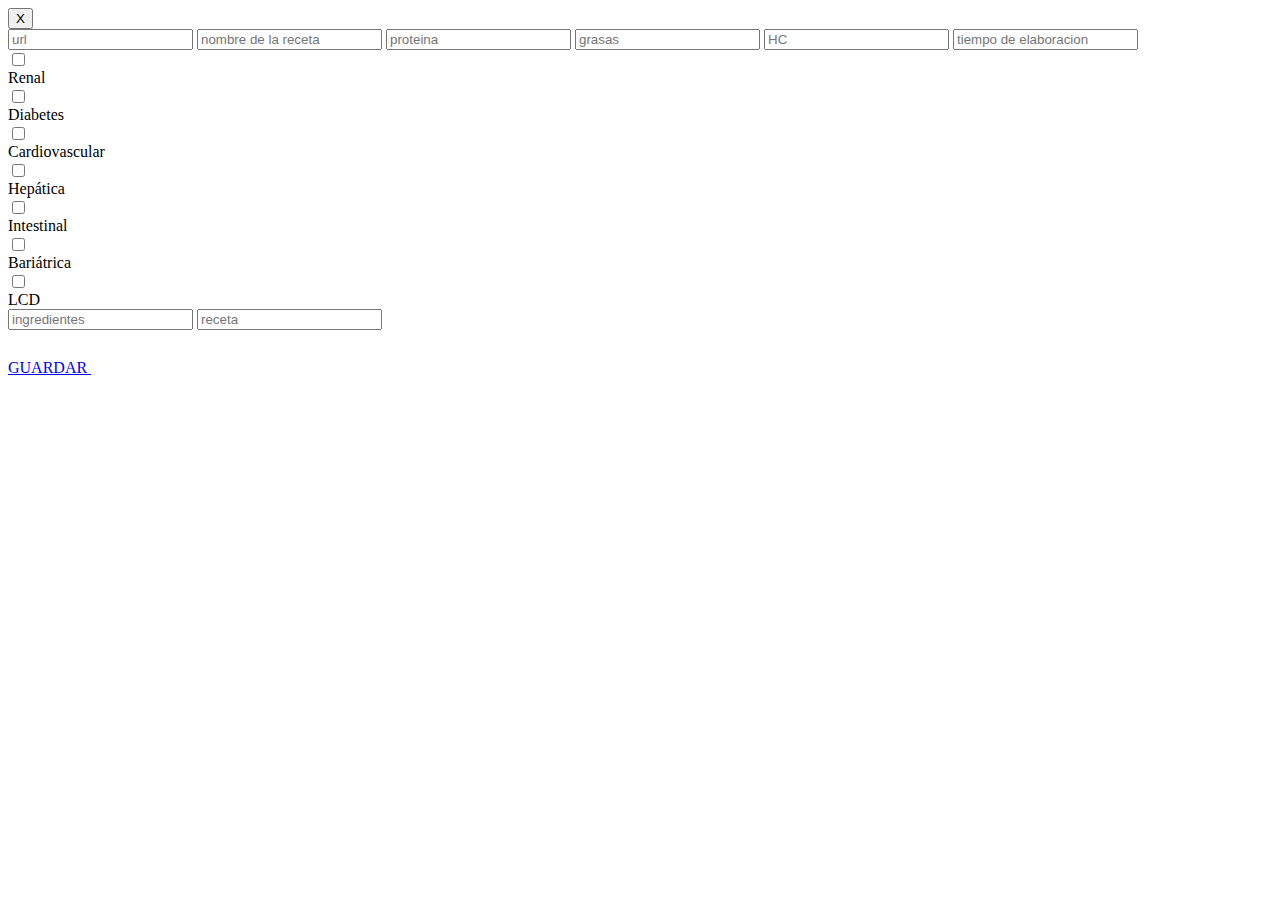
<file: src/app/component/modal/add-new-recipe/add-new-recipe.component.html>
<div class="modal">
  <div class="interno">
    <header>
      <button class="btn-close" mat-dialog-close>X</button>
    </header>

    <body>
      <form (ngSubmit)="agregarItem()">
        <input type="text" [(ngModel)]="nuevoItem.imagen" placeholder="url" name="imagen">
        <input type="text" [(ngModel)]="nuevoItem.titulo" placeholder="nombre de la receta" name="titulo">

        <input id="proteina" type="text" placeholder="proteina" [(ngModel)]="nuevoItem.macronutrientes.proteinas"
          name="proteina">


        <input id="grasa" type="text" placeholder="grasas" [(ngModel)]="nuevoItem.macronutrientes.grasas" name="grasa">

        <input id="hc" type="text" placeholder="HC" [(ngModel)]="nuevoItem.macronutrientes.HC" name="hc">
        <input type="text" [(ngModel)]="nuevoItem.tiempo" placeholder="tiempo de elaboracion" name="tiempo">

        <div class="customCheckBoxHolder">

          <input id="cCB1" class="customCheckBoxInput" type="checkbox" [(ngModel)]="nuevoItem.enfermedad.renal"
            name="renal" value="Renal">
          <label for="cCB1" class="customCheckBoxWrapper">
            <div class="customCheckBox">
              <div class="inner">Renal</div>
            </div>
          </label>


          <input id="cCB2" class="customCheckBoxInput" type="checkbox" [(ngModel)]="nuevoItem.enfermedad.diabetes"
            name="diabetes" value="Diabetes">
          <label for="cCB2" class="customCheckBoxWrapper">
            <div class="customCheckBox">
              <div class="inner">Diabetes</div>
            </div>
          </label>

          <input id="cCB3" class="customCheckBoxInput" type="checkbox" [(ngModel)]="nuevoItem.enfermedad.cardiovascular"
            name="diabetes" value="Diabetes">
          <label for="cCB3" class="customCheckBoxWrapper">
            <div class="customCheckBox">
              <div class="inner">Cardiovascular</div>
            </div>
          </label>

          <input id="cCB4" class="customCheckBoxInput" type="checkbox" [(ngModel)]="nuevoItem.enfermedad.hepatica"
            name="diabetes" value="Diabetes">
          <label for="cCB4" class="customCheckBoxWrapper">
            <div class="customCheckBox">
              <div class="inner">Hepática</div>
            </div>
          </label>

          <input id="cCB5" class="customCheckBoxInput" type="checkbox" [(ngModel)]="nuevoItem.enfermedad.intestinal"
            name="diabetes" value="Diabetes">
          <label for="cCB5" class="customCheckBoxWrapper">
            <div class="customCheckBox">
              <div class="inner">Intestinal</div>
            </div>
          </label>

          <input id="cCB6" class="customCheckBoxInput" type="checkbox" [(ngModel)]="nuevoItem.enfermedad.bariatrica"
            name="diabetes" value="Diabetes">
          <label for="cCB6" class="customCheckBoxWrapper">
            <div class="customCheckBox">
              <div class="inner">Bariátrica</div>
            </div>
          </label>
          <input id="cCB7" class="customCheckBoxInput" type="checkbox" [(ngModel)]="nuevoItem.enfermedad.lcd"
            name="diabetes" value="Diabetes">
          <label for="cCB7" class="customCheckBoxWrapper">
            <div class="customCheckBox">
              <div class="inner">LCD</div>
            </div>
          </label>
        </div>

        <input id="ingredientes" type="text" placeholder="ingredientes" [(ngModel)]="nuevoItem.ingredientes"
          name="ingredientes">

        <input id="receta" type="text" placeholder="receta" [(ngModel)]="nuevoItem.receta"
          name="receta">


        <div class="btn-conteiner">
          <a class="btn-content" type="submit" [mat-dialog-close]="true" href="#">
            <span class="btn-title">GUARDAR</span>
            <span class="icon-arrow">
              <svg width="66px" height="43px" viewBox="0 0 66 43" version="1.1" xmlns="http://www.w3.org/2000/svg" xmlns:xlink="http://www.w3.org/1999/xlink">
                <g id="arrow" stroke="none" stroke-width="1" fill="none" fill-rule="evenodd">
                  <path id="arrow-icon-one" d="M40.1543933,3.89485454 L43.9763149,0.139296592 C44.1708311,-0.0518420739 44.4826329,-0.0518571125 44.6771675,0.139262789 L65.6916134,20.7848311 C66.0855801,21.1718824 66.0911863,21.8050225 65.704135,22.1989893 C65.7000188,22.2031791 65.6958657,22.2073326 65.6916762,22.2114492 L44.677098,42.8607841 C44.4825957,43.0519059 44.1708242,43.0519358 43.9762853,42.8608513 L40.1545186,39.1069479 C39.9575152,38.9134427 39.9546793,38.5968729 40.1481845,38.3998695 C40.1502893,38.3977268 40.1524132,38.395603 40.1545562,38.3934985 L56.9937789,21.8567812 C57.1908028,21.6632968 57.193672,21.3467273 57.0001876,21.1497035 C56.9980647,21.1475418 56.9959223,21.1453995 56.9937605,21.1432767 L40.1545208,4.60825197 C39.9574869,4.41477773 39.9546013,4.09820839 40.1480756,3.90117456 C40.1501626,3.89904911 40.1522686,3.89694235 40.1543933,3.89485454 Z" fill="#FFFFFF"></path>
                  <path id="arrow-icon-two" d="M20.1543933,3.89485454 L23.9763149,0.139296592 C24.1708311,-0.0518420739 24.4826329,-0.0518571125 24.6771675,0.139262789 L45.6916134,20.7848311 C46.0855801,21.1718824 46.0911863,21.8050225 45.704135,22.1989893 C45.7000188,22.2031791 45.6958657,22.2073326 45.6916762,22.2114492 L24.677098,42.8607841 C24.4825957,43.0519059 24.1708242,43.0519358 23.9762853,42.8608513 L20.1545186,39.1069479 C19.9575152,38.9134427 19.9546793,38.5968729 20.1481845,38.3998695 C20.1502893,38.3977268 20.1524132,38.395603 20.1545562,38.3934985 L36.9937789,21.8567812 C37.1908028,21.6632968 37.193672,21.3467273 37.0001876,21.1497035 C36.9980647,21.1475418 36.9959223,21.1453995 36.9937605,21.1432767 L20.1545208,4.60825197 C19.9574869,4.41477773 19.9546013,4.09820839 20.1480756,3.90117456 C20.1501626,3.89904911 20.1522686,3.89694235 20.1543933,3.89485454 Z" fill="#FFFFFF"></path>
                  <path id="arrow-icon-three" d="M0.154393339,3.89485454 L3.97631488,0.139296592 C4.17083111,-0.0518420739 4.48263286,-0.0518571125 4.67716753,0.139262789 L25.6916134,20.7848311 C26.0855801,21.1718824 26.0911863,21.8050225 25.704135,22.1989893 C25.7000188,22.2031791 25.6958657,22.2073326 25.6916762,22.2114492 L4.67709797,42.8607841 C4.48259567,43.0519059 4.17082418,43.0519358 3.97628526,42.8608513 L0.154518591,39.1069479 C-0.0424848215,38.9134427 -0.0453206733,38.5968729 0.148184538,38.3998695 C0.150289256,38.3977268 0.152413239,38.395603 0.154556228,38.3934985 L16.9937789,21.8567812 C17.1908028,21.6632968 17.193672,21.3467273 17.0001876,21.1497035 C16.9980647,21.1475418 16.9959223,21.1453995 16.9937605,21.1432767 L0.15452076,4.60825197 C-0.0425130651,4.41477773 -0.0453986756,4.09820839 0.148075568,3.90117456 C0.150162624,3.89904911 0.152268631,3.89694235 0.154393339,3.89485454 Z" fill="#FFFFFF"></path>
                </g>
              </svg>
            </span>
          </a>
        </div>
      </form>

    </body>
  </div>
</div>
</file>
